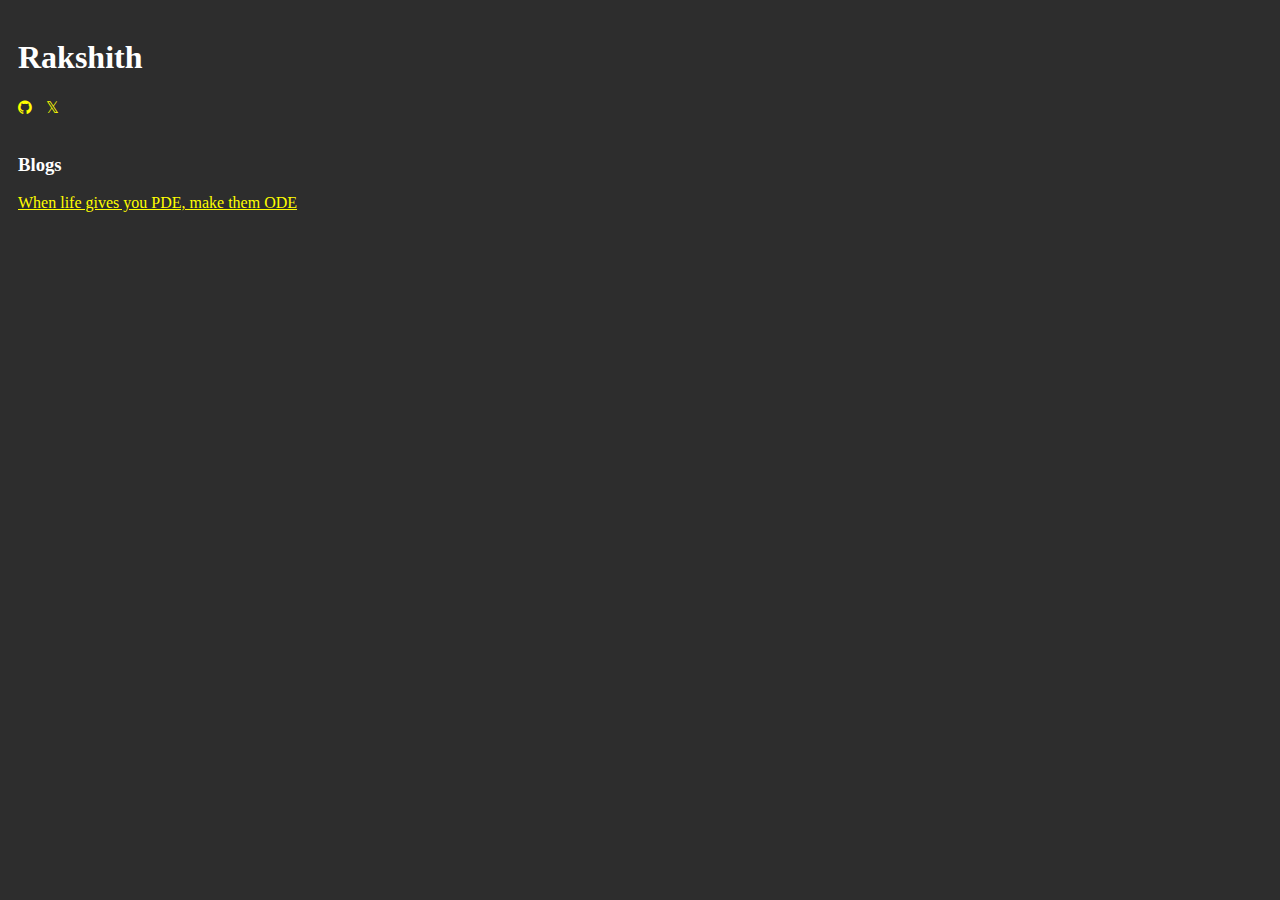
<file: index.html>
<!DOCTYPE html>
<html lang="en">
<head id="head">
    <meta charset="UTF-8">
    <meta name="viewport" content="width=device-width, initial-scale=1.0">
    <link rel="stylesheet" href="static/style.css" type="text/css">
    <link rel="stylesheet" href="https://cdnjs.cloudflare.com/ajax/libs/font-awesome/4.7.0/css/font-awesome.min.css">
    <script src="static/script.js"></script>
    <title>Home</title>
</head>
<body id="body">
    <h1 style="color: white;"> Rakshith </h1>
    <a href="https://github.com/Rakshith-MV" target="_blank" style="color: yellow;"><i class="fa fa-github" aria-hidden="true"></i></a>
    <a href="https://x.com/Rakshit58738941?t=lD83HGXtQPn5KqW2xBJQvQ&s=09" target="_blank" style="color: yellow; padding-left: 10px; text-decoration: none;">𝕏</a>
    <br><br>
    <div>
        <h3 style="color: white;">Blogs</h3>
        <a href="templates/Mathematics.html" style="color: yellow;">When life gives you PDE, make them ODE</a>
    </div>
    
    
</body>
</html>
</file>
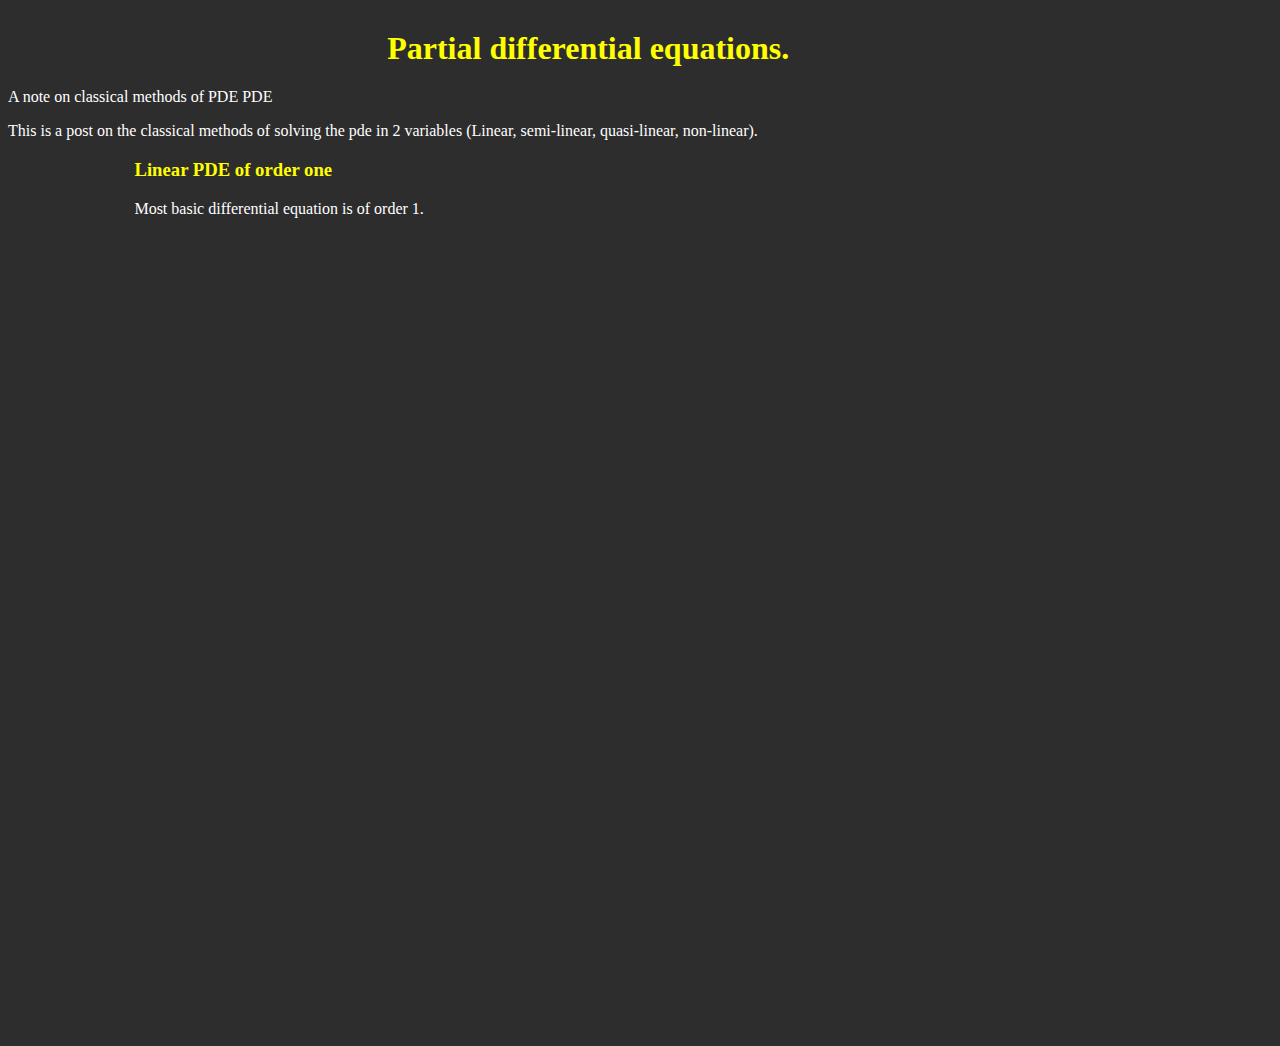
<file: templates/Mathematics.html>
<!DOCTYPE html>
<html style="background-color:rgb(45, 45, 45);">
<head style="color: white;">
    <meta charset="UTF-8">
    <meta name="viewport" content="width=device-width, initial-scale=1.0">
    <title>PDE</title>
    <h1 style="color: yellow; margin-left: 30%; margin-top: 30px;">Partial differential equations.</h1>
    <h>A note on classical methods of PDE PDE</h>
</head>
<body style="color: white;">
    <p>This is a post on the classical methods of solving the pde in 2 variables (Linear, semi-linear, quasi-linear, non-linear).</p>
    <div id="linear" style="margin: auto; width: 80%;">
        <h3 style="color: yellow;">Linear PDE of order one</h3>
        <p>Most basic differential equation is of order 1.</p>
        
    </div>
    <iframe src="https://www.desmos.com/3d"  width="60%" height="800px" style="margin-left: 20%;  border: none;"></iframe>
</body>
</html>
</file>
<file: static/style.css>
#head{
    background-color: #ffffff;
    color: white;
    padding: 10px;
    text-align: center;
}

#body{
    padding: 10px;
    background-color: rgb(45, 45, 45);
}
</file>
